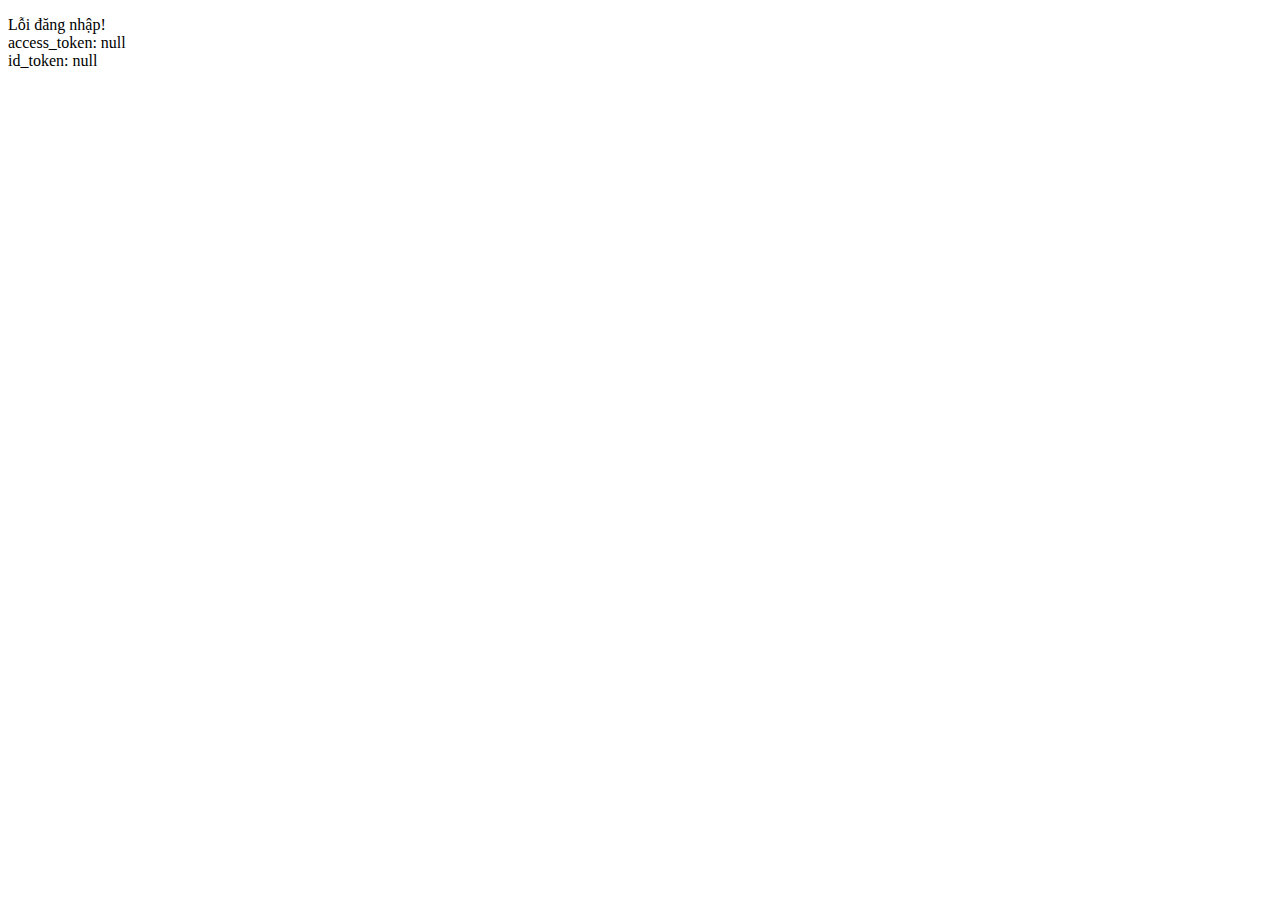
<file: Pages/callback.html>
<!DOCTYPE html>
<html lang="en">
<head>
  <meta charset="UTF-8" />
  <title>Đang đăng nhập...</title>
</head>
<body>
  <p>Đang xử lý đăng nhập...</p>
  <script>
  function parseHashParams() {
    let hash = window.location.hash;
    console.log('window.location.hash:', hash);
    if (hash.startsWith('#')) hash = hash.substring(1);
    if (hash.startsWith('?')) hash = hash.substring(1);
    // Đảm bảo thay mọi dấu # thành & (nếu có)
    hash = hash.replace(/#/g, '&');
    console.log('Hash after cleanup:', hash);
    return new URLSearchParams(hash);
  }
  const params = parseHashParams();
  const accessToken = params.get("access_token");
  const idToken = params.get("id_token");
  console.log('access_token:', accessToken);
  console.log('id_token:', idToken);

  if (!accessToken || !idToken) {
    document.body.innerHTML = `<p>Lỗi đăng nhập!<br>access_token: ${accessToken}<br>id_token: ${idToken}</p>`;
    console.error('Lỗi đăng nhập! access_token:', accessToken, 'id_token:', idToken);
    // Log toàn bộ fragment để debug
    console.error('Full hash fragment:', window.location.hash);
  } else {
    localStorage.setItem("access_token", accessToken);
    localStorage.setItem("id_token", idToken); // 🔐 Lưu id_token lại để chuyển sang app con
    // Gọi Microsoft Graph API
    fetch("https://graph.microsoft.com/v1.0/me", {
      headers: {
        Authorization: "Bearer " + accessToken,
      },
    })
      .then((res) => res.json())
      .then((data) => {
        localStorage.setItem("user", JSON.stringify(data));
        // Luôn lưu key 'Department', nếu không có thì giá trị là null
        if (data.displayName) {
          var match = data.displayName.match(/\(([^)]+)\)/);
          localStorage.setItem("Department", match && match[1] ? match[1] : null);
        } else {
          localStorage.setItem("Department", null);
        }
        window.location.href = "./home.html";
      })
      .catch((err) => {
        document.body.innerHTML = "<p>Lỗi khi lấy thông tin người dùng!</p>";
        console.error('Lỗi khi lấy thông tin người dùng:', err);
      });
  }
</script>

</body>
</html>
</file>
